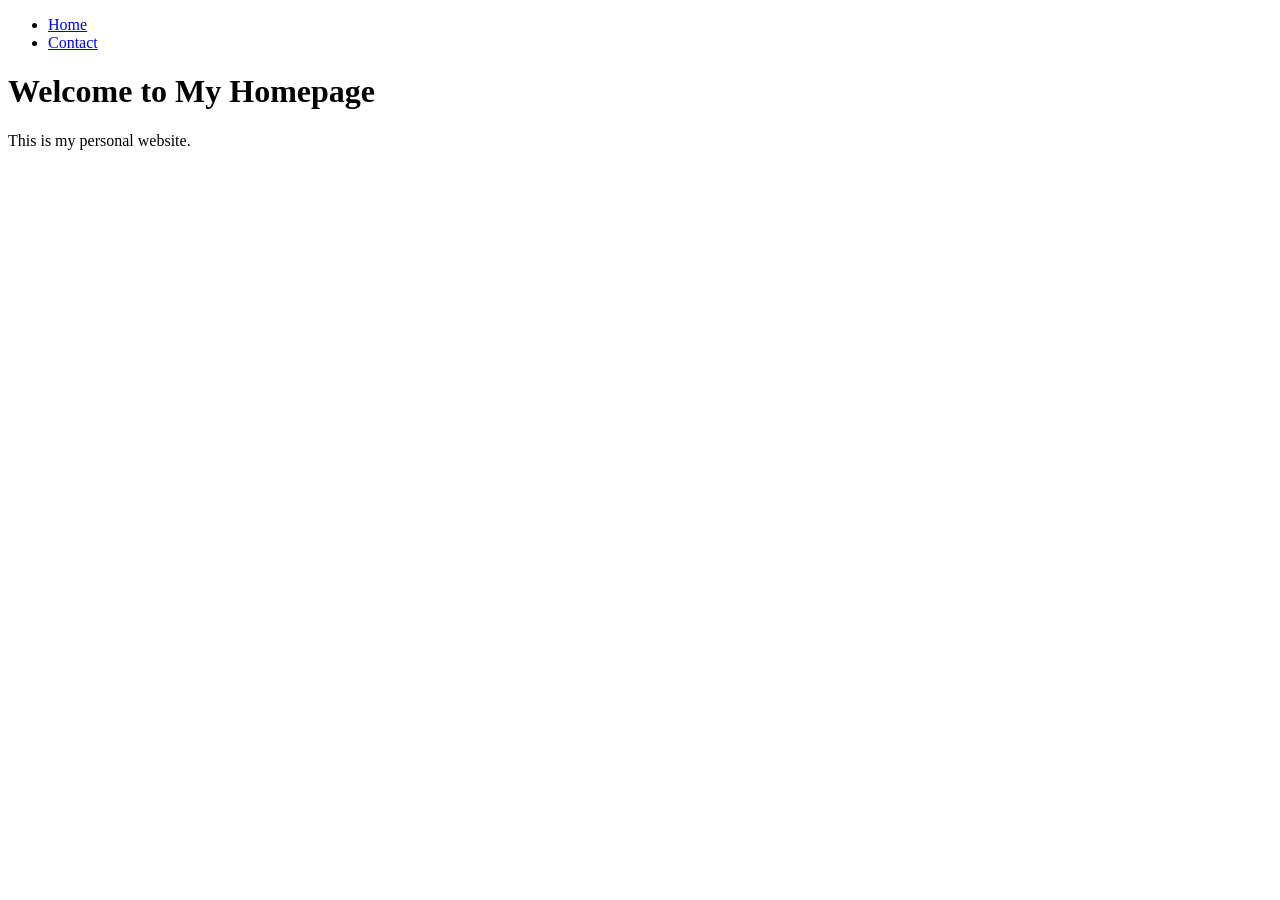
<file: _layout/index.html>
<!DOCTYPE html>
<html>
<head>
    <title>Your Homepage</title>
</head>
<body>
    <nav>
        <ul>
            <li><a href="index.html">Home</a></li>
            <li><a href="contact.html">Contact</a></li>
        </ul>
    </nav>
    <h1>Welcome to My Homepage</h1>
    <p>This is my personal website.</p>
</body>
</html>
</file>
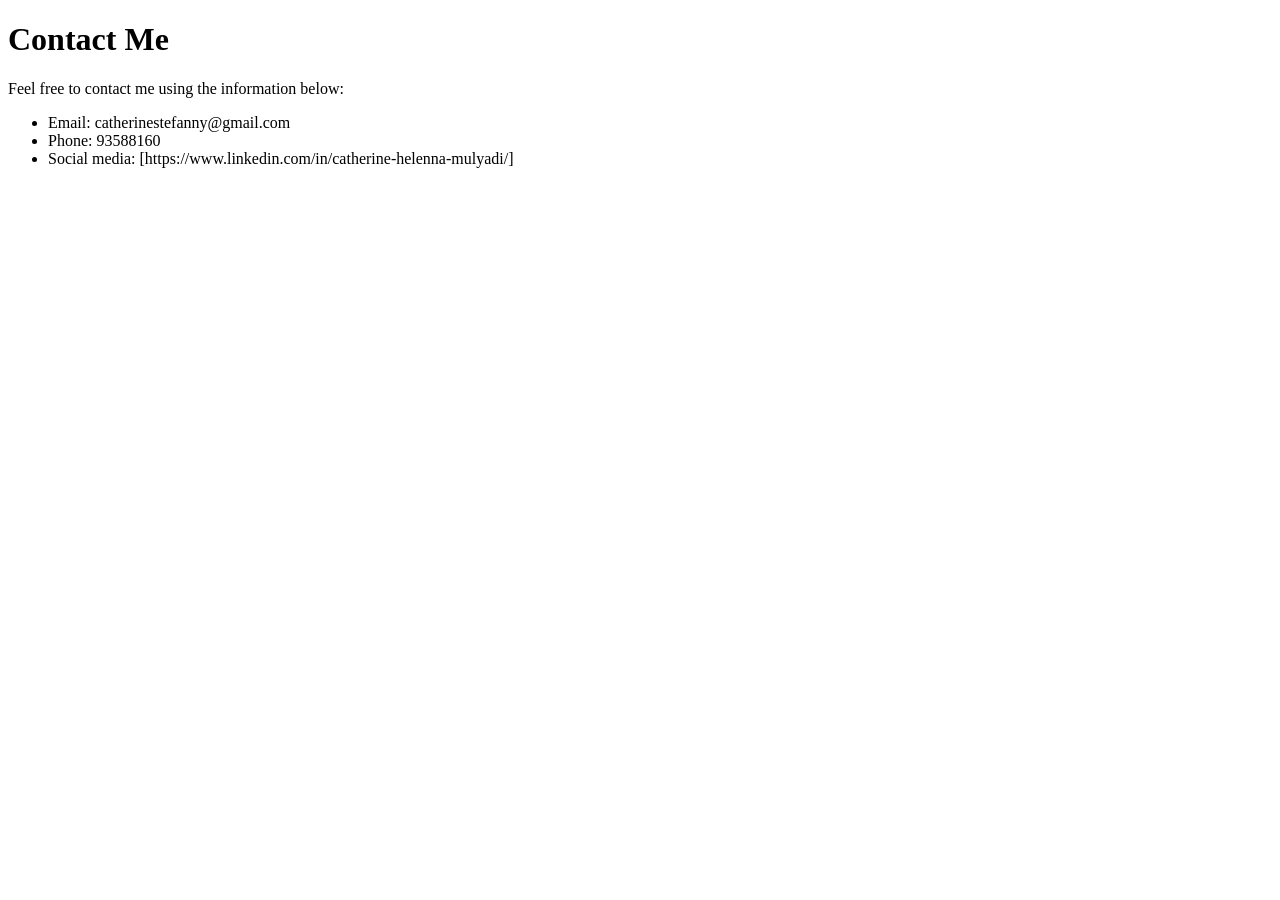
<file: _layout/contact.html>
<!DOCTYPE html>
<html>
<head>
    <title>Contact Me</title>
</head>
<body>
    <h1>Contact Me</h1>
    <p>Feel free to contact me using the information below:</p>
    <ul>
        <li>Email: catherinestefanny@gmail.com</li>
        <li>Phone: 93588160</li>
        <li>Social media: [https://www.linkedin.com/in/catherine-helenna-mulyadi/]</li>
    </ul>
</body>
</html>
</file>
